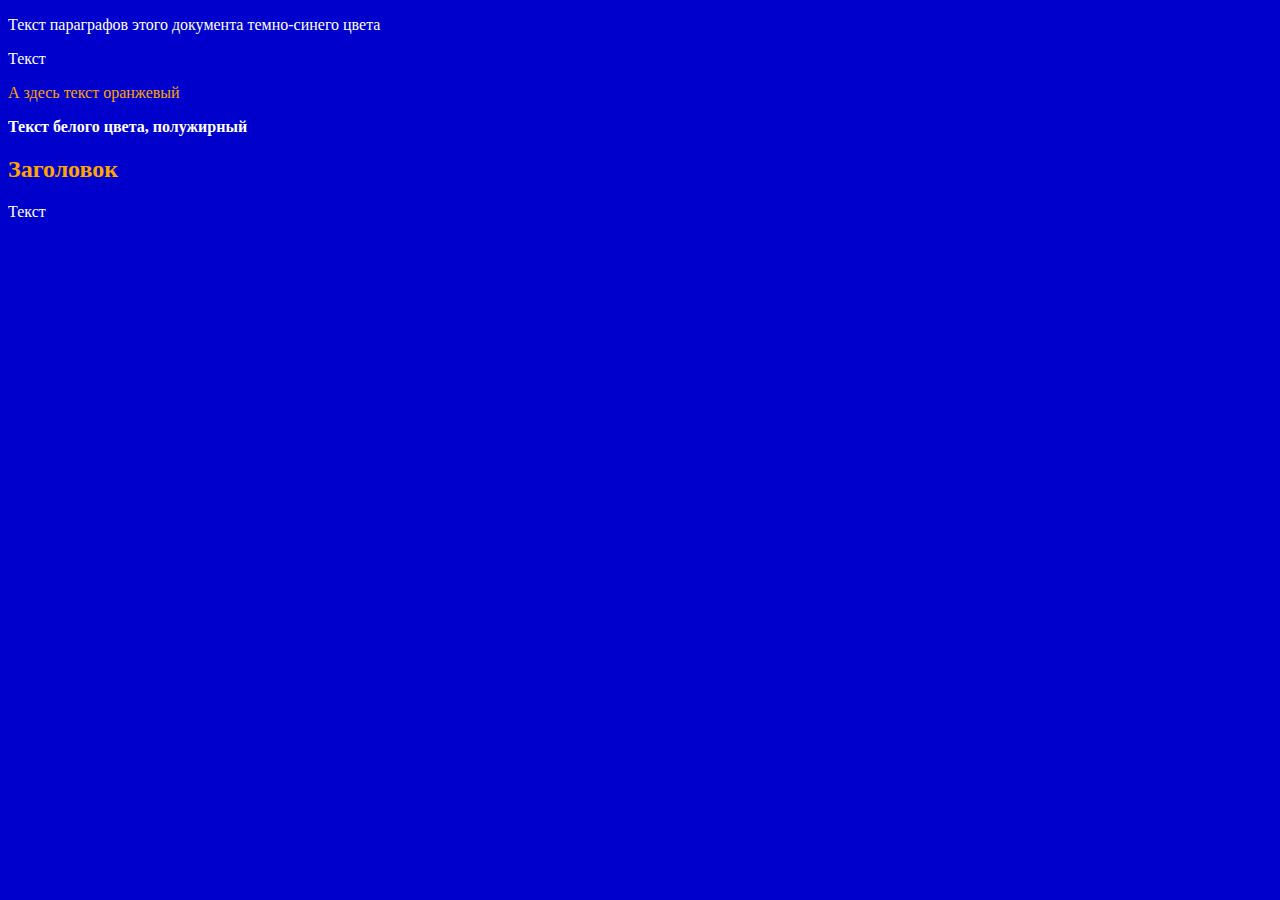
<file: templates/default.html>
<!DOCTYPE html>
<html lang="en">
<head>
    <meta charset="UTF-8">
    <title>default</title>
    <link rel="stylesheet" type="text/css" href="main.css"/>
</head>
<body>
<p>Текст параграфов этого документа темно-синего цвета</p>
<p>Текст</p>
<p class="forexample">А здесь текст оранжевый</p>
<p id="ident">Текст белого цвета, полужирный</p>
<h2 class="forexample">Заголовок</h2>
<p>Текст</p>

</body>
</html>
</file>
<file: templates/main.css>
@charset "windows-1251";
/* CSS Document */

body {
background-color:#0000cc
}
p {
color:#222255
}
.forexample {
color:Orange
}
#ident {
color:#ffffff;
font-weight:bold
}



.navbar{ background:#F97300;}
.nav-link , .navbar-brand{ color: #f4f4f4; cursor: pointer;}
.nav-link{ margin-right: 1em !important;}
.nav-link:hover{ background: #f4f4f4; color: #f97300; }
.navbar-collapse{ justify-content: flex-end;}
.navbar-toggler{  background:#fff !important;}
p {
color:#ffffff
}
</file>
